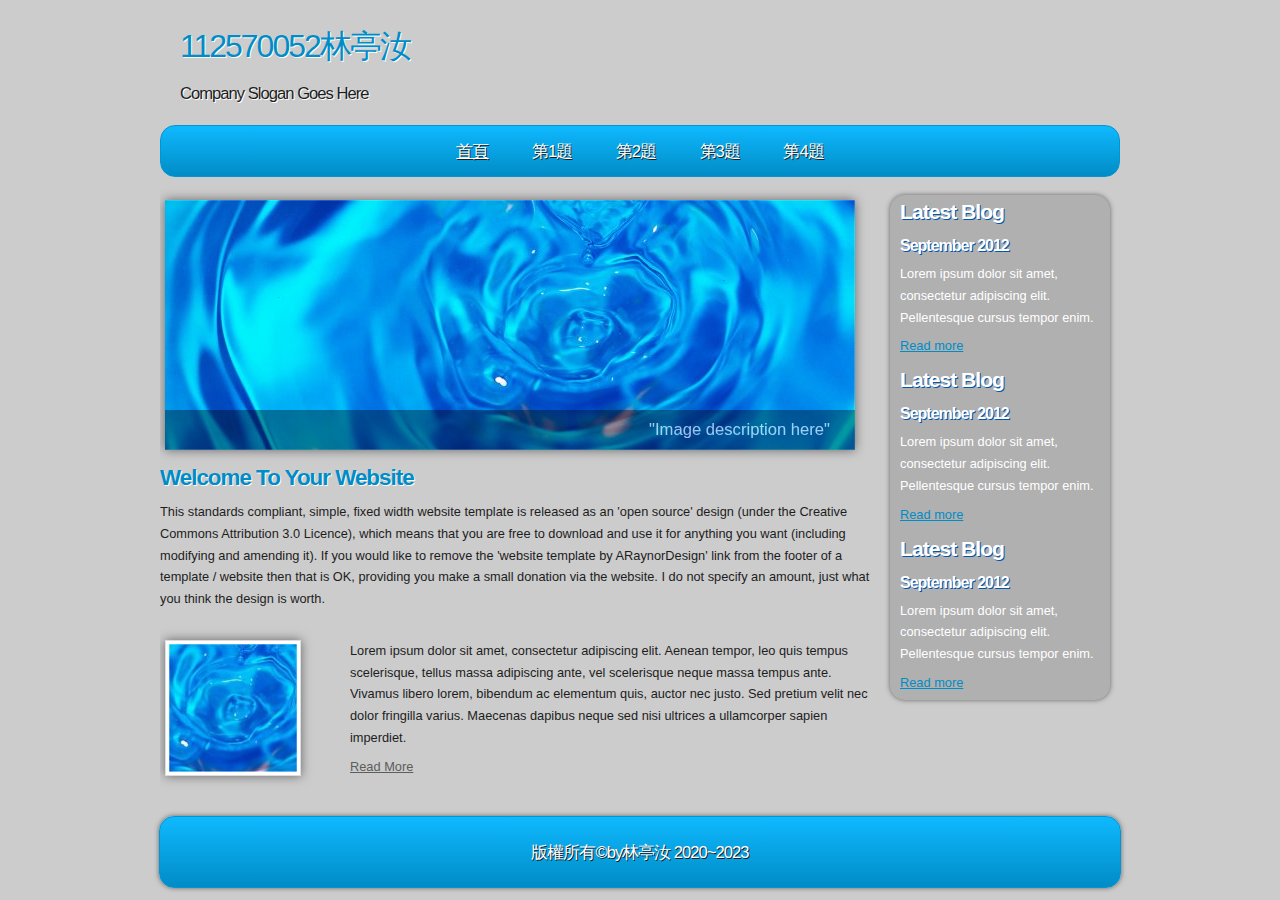
<file: index.html>
<!DOCTYPE html PUBLIC "-//W3C//DTD XHTML 1.1//EN" "http://www.w3.org/TR/xhtml11/DTD/xhtml11.dtd">
<html xmlns="http://www.w3.org/1999/xhtml" xml:lang="en">

<head>
  <title>112570052林亭汝</title>
  <meta name="description" content="free website template" />
  <meta name="keywords" content="enter your keywords here" />
  <meta http-equiv="content-type" content="text/html; charset=utf-8" />
  <meta http-equiv="X-UA-Compatible" content="IE=9" />
  <link rel="stylesheet" type="text/css" href="css/style.css" />
  <script type="text/javascript" src="js/jquery.min.js"></script>
  <script type="text/javascript" src="js/image_slide.js"></script>
</head>

<body>
  <div id="main">	
	<div id="site_content">
      <div id="site_heading">
	    <h1>112570052林亭汝</h1>	
	    <h2>Company Slogan Goes Here</h2>
	  </div><!--close site_heading-->
	  <div id="header">
	    <div id="menubar">
          <ul id="menu">
            <li class="current"><a href="index.html">首頁</a></li>
            <li><a href="a1.html">第1題</a></li>
            <li><a href="a2.html">第2題</a></li>
            <li><a href="a3.html">第3題</a></li>
            <li><a href="a4.html">第4題</a></li>
          </ul>
        </div><!--close menubar-->
      </div><!--close header-->	  			  
	  <div id="content">
	    
		<div id="banner_image">
          <ul class="slideshow">
            <li class="show"><img width="690" height="250" src="images/slide1.jpg" alt="&quot;Image description here&quot;" /></li>
            <li><img width="690" height="250" src="images/slide2.jpg" alt="&quot;Image description here&quot;" /></li>
          </ul>  
	    </div><!--close banner_image-->	  
		
		<div class="content_item">		
		  <h1>Welcome To Your Website</h1>
          <p>This standards compliant, simple, fixed width website template is released as an 'open source' design (under the Creative Commons Attribution 3.0 Licence), which means that you are free to download and use it for anything you want (including modifying and amending it). If you would like to remove the 'website template by ARaynorDesign' link from the footer of a template / website then that is OK, providing you make a small donation via the website. I do not specify an amount, just what you think the design is worth.</p>
        </div><!--close content_item-->
	    <div class="content_image">
		  <a href="#"><img style=" border: 3px solid #FFF;" alt="image" src="images/city.jpg" /></a>
		</div><!--close content_image-->
		<div class="content_text">
		  <p>Lorem ipsum dolor sit amet, consectetur adipiscing elit. Aenean tempor, leo quis tempus scelerisque, tellus massa adipiscing ante, vel scelerisque neque massa tempus ante. Vivamus libero lorem, bibendum ac elementum quis, auctor nec justo. Sed pretium velit nec dolor fringilla varius. Maecenas dapibus neque sed nisi ultrices a ullamcorper sapien imperdiet.</p>
		  <a href="#">Read More</a>
		</div><!--close content_text-->  
		<br style="clear:both"/> 				
	  </div><!--close content-->	    

      <div class="sidebar_container">  		  
		<div class="sidebar">
          <div class="sidebar_item">
            <h2>Latest Blog</h2>
			<h4>September 2012</h4>
            <p>Lorem ipsum dolor sit amet, consectetur adipiscing elit. Pellentesque cursus tempor enim.</p>
		      <a href="#">Read more</a>
           </div><!--close sidebar_item--> 
         </div><!--close sidebar-->     		
	    <div class="sidebar">
          <div class="sidebar_item">
            <h2>Latest Blog</h2>
		  	<h4>September 2012</h4>
            <p>Lorem ipsum dolor sit amet, consectetur adipiscing elit. Pellentesque cursus tempor enim.</p>
		      <a href="#">Read more</a>
          </div><!--close sidebar_item--> 
        </div><!--close sidebar-->  
		<div class="sidebar">
          <div class="sidebar_item">
            <h2>Latest Blog</h2>
			<h4>September 2012</h4>
            <p>Lorem ipsum dolor sit amet, consectetur adipiscing elit. Pellentesque cursus tempor enim.</p>
		      <a href="#">Read more</a>
          </div><!--close sidebar_item--> 
        </div><!--close sidebar-->  
      </div><!--close sidebar_container-->  	  
    </div><!--close site_content-->	
    <div id="footer">  
      版權所有&copy;by林亭汝    2020~2023
    </div><!--close footer-->	
  </div><!--close main-->	
</body>
</html>
</file>
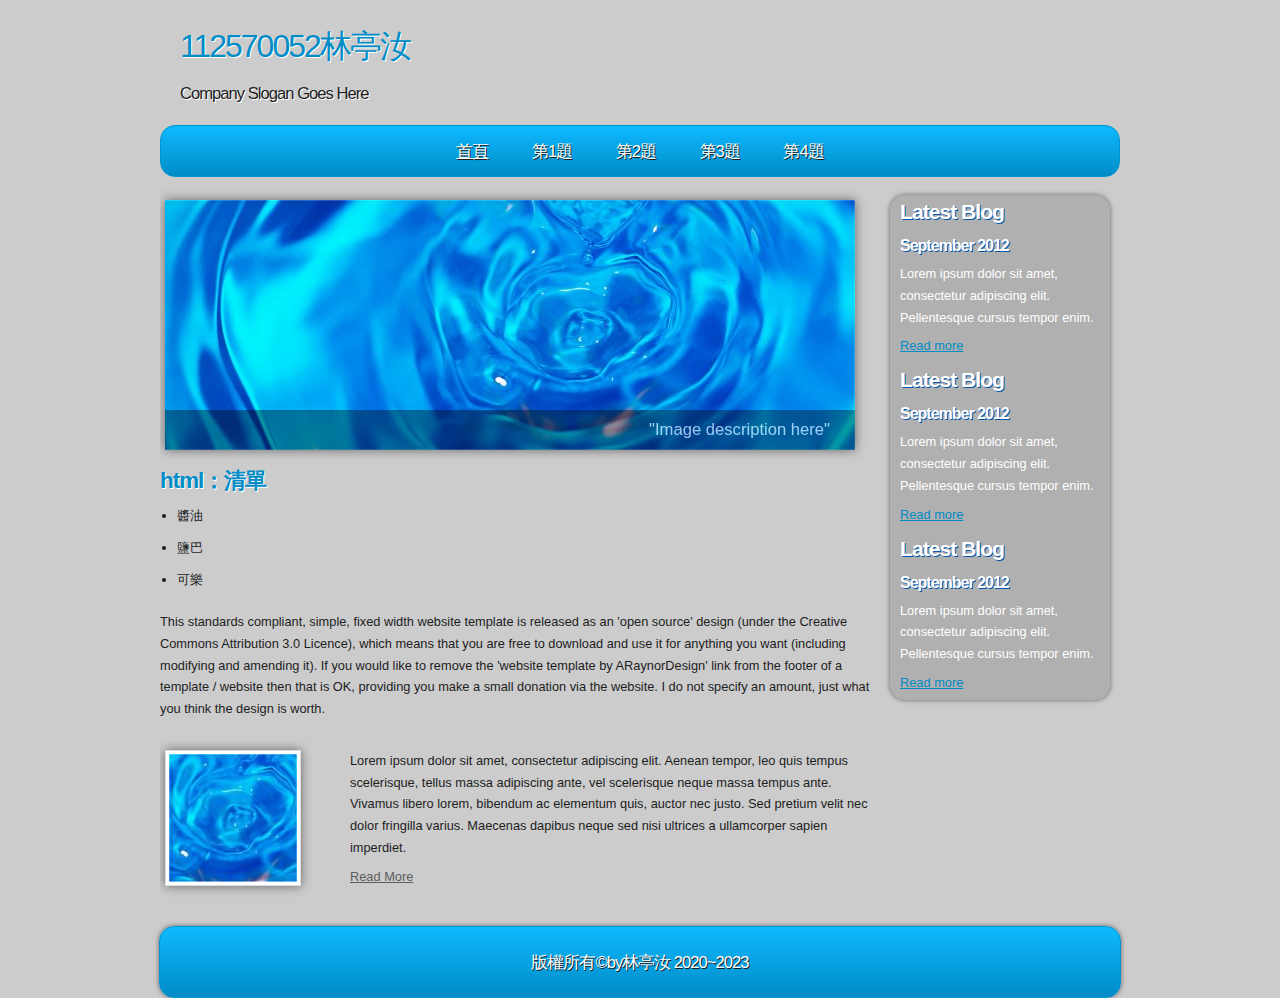
<file: a1.html>
<!DOCTYPE html PUBLIC "-//W3C//DTD XHTML 1.1//EN" "http://www.w3.org/TR/xhtml11/DTD/xhtml11.dtd">
<html xmlns="http://www.w3.org/1999/xhtml" xml:lang="en">

<head>
  <title>112570052林亭汝</title>
  <meta name="description" content="free website template" />
  <meta name="keywords" content="enter your keywords here" />
  <meta http-equiv="content-type" content="text/html; charset=utf-8" />
  <meta http-equiv="X-UA-Compatible" content="IE=9" />
  <link rel="stylesheet" type="text/css" href="css/style.css" />
  <script type="text/javascript" src="js/jquery.min.js"></script>
  <script type="text/javascript" src="js/image_slide.js"></script>
</head>

<body>
  <div id="main">	
	<div id="site_content">
      <div id="site_heading">
	    <h1>112570052林亭汝</h1>	
	    <h2>Company Slogan Goes Here</h2>
	  </div><!--close site_heading-->
	  <div id="header">
	    <div id="menubar">
          <ul id="menu">
            <li class="current"><a href="index.html">首頁</a></li>
            <li><a href="a1.html">第1題</a></li>
            <li><a href="a2.html">第2題</a></li>
            <li><a href="a3.html">第3題</a></li>
            <li><a href="a4.html">第4題</a></li>
          </ul>
        </div><!--close menubar-->
      </div><!--close header-->	  			  
	  <div id="content">
	    
		<div id="banner_image">
          <ul class="slideshow">
            <li class="show"><img width="690" height="250" src="images/slide1.jpg" alt="&quot;Image description here&quot;" /></li>
            <li><img width="690" height="250" src="images/slide2.jpg" alt="&quot;Image description here&quot;" /></li>
          </ul>  
	    </div><!--close banner_image-->	  
		
		<div class="content_item">		
		  <h1>html：清單</h1>
      <ul>
        <li>醬油</li>
        <li>鹽巴</li>
        <li>可樂</li>
      </ul>


          <p>This standards compliant, simple, fixed width website template is released as an 'open source' design (under the Creative Commons Attribution 3.0 Licence), which means that you are free to download and use it for anything you want (including modifying and amending it). If you would like to remove the 'website template by ARaynorDesign' link from the footer of a template / website then that is OK, providing you make a small donation via the website. I do not specify an amount, just what you think the design is worth.</p>
        </div><!--close content_item-->
	    <div class="content_image">
		  <a href="#"><img style=" border: 3px solid #FFF;" alt="image" src="images/city.jpg" /></a>
		</div><!--close content_image-->
		<div class="content_text">
		  <p>Lorem ipsum dolor sit amet, consectetur adipiscing elit. Aenean tempor, leo quis tempus scelerisque, tellus massa adipiscing ante, vel scelerisque neque massa tempus ante. Vivamus libero lorem, bibendum ac elementum quis, auctor nec justo. Sed pretium velit nec dolor fringilla varius. Maecenas dapibus neque sed nisi ultrices a ullamcorper sapien imperdiet.</p>
		  <a href="#">Read More</a>
		</div><!--close content_text-->  
		<br style="clear:both"/> 				
	  </div><!--close content-->	    

      <div class="sidebar_container">  		  
		<div class="sidebar">
          <div class="sidebar_item">
            <h2>Latest Blog</h2>
			<h4>September 2012</h4>
            <p>Lorem ipsum dolor sit amet, consectetur adipiscing elit. Pellentesque cursus tempor enim.</p>
		      <a href="#">Read more</a>
           </div><!--close sidebar_item--> 
         </div><!--close sidebar-->     		
	    <div class="sidebar">
          <div class="sidebar_item">
            <h2>Latest Blog</h2>
		  	<h4>September 2012</h4>
            <p>Lorem ipsum dolor sit amet, consectetur adipiscing elit. Pellentesque cursus tempor enim.</p>
		      <a href="#">Read more</a>
          </div><!--close sidebar_item--> 
        </div><!--close sidebar-->  
		<div class="sidebar">
          <div class="sidebar_item">
            <h2>Latest Blog</h2>
			<h4>September 2012</h4>
            <p>Lorem ipsum dolor sit amet, consectetur adipiscing elit. Pellentesque cursus tempor enim.</p>
		      <a href="#">Read more</a>
          </div><!--close sidebar_item--> 
        </div><!--close sidebar-->  
      </div><!--close sidebar_container-->  	  
    </div><!--close site_content-->	
    <div id="footer">  
      版權所有&copy;by林亭汝    2020~2023
    </div><!--close footer-->	
  </div><!--close main-->	
</body>
</html>
</file>
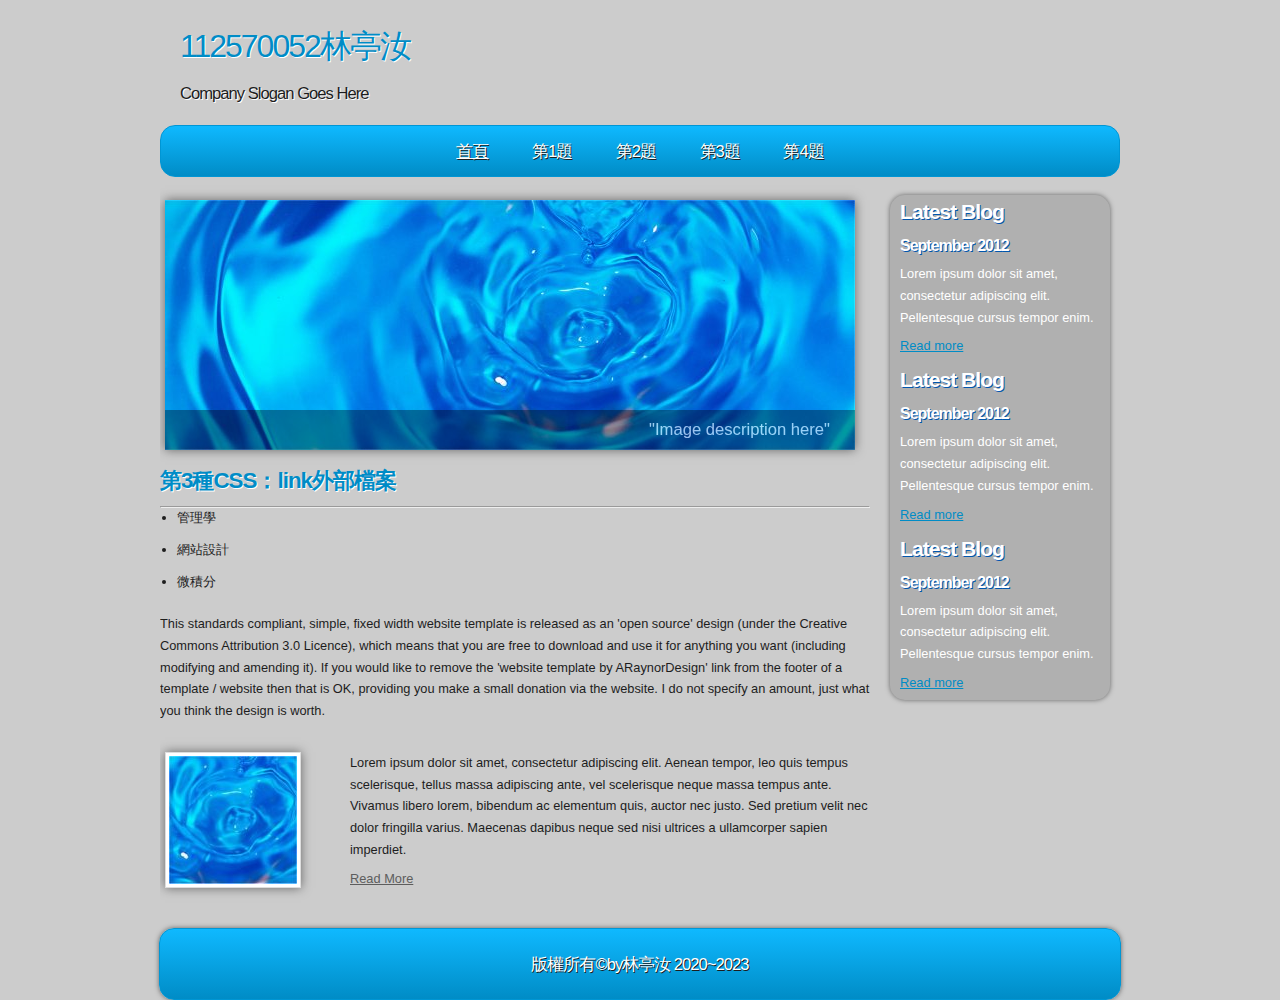
<file: a2.html>
<!DOCTYPE html PUBLIC "-//W3C//DTD XHTML 1.1//EN" "http://www.w3.org/TR/xhtml11/DTD/xhtml11.dtd">
<html xmlns="http://www.w3.org/1999/xhtml" xml:lang="en">

<head>
  <title>112570052林亭汝</title>
  <meta name="description" content="free website template" />
  <meta name="keywords" content="enter your keywords here" />
  <meta http-equiv="content-type" content="text/html; charset=utf-8" />
  <meta http-equiv="X-UA-Compatible" content="IE=9" />
  <link rel="stylesheet" type="text/css" href="css/style.css" />
  <script type="text/javascript" src="js/jquery.min.js"></script>
  <script type="text/javascript" src="js/image_slide.js"></script>
  <link rel="stylesheet" href="https://acupun.site/lecture/html5_CSS_javascript/3-css1.css">



</head>

<body>
  <div id="main">	
	<div id="site_content">
      <div id="site_heading">
	    <h1>112570052林亭汝</h1>	
	    <h2>Company Slogan Goes Here</h2>
	  </div><!--close site_heading-->
	  <div id="header">
	    <div id="menubar">
          <ul id="menu">
            <li class="current"><a href="index.html">首頁</a></li>
            <li><a href="a1.html">第1題</a></li>
            <li><a href="a2.html">第2題</a></li>
            <li><a href="a3.html">第3題</a></li>
            <li><a href="a4.html">第4題</a></li>
          </ul>
        </div><!--close menubar-->
      </div><!--close header-->	  			  
	  <div id="content">
	    
		<div id="banner_image">
          <ul class="slideshow">
            <li class="show"><img width="690" height="250" src="images/slide1.jpg" alt="&quot;Image description here&quot;" /></li>
            <li><img width="690" height="250" src="images/slide2.jpg" alt="&quot;Image description here&quot;" /></li>
          </ul>  
	    </div><!--close banner_image-->	  
		
		<div class="content_item">		
		  <h1>第3種CSS：link外部檔案</h1>
      <hr>
      <ul class="red">
        <li>管理學</li>
        <li class="center">網站設計</li>
        <li>微積分</li>
      </ul>
          <p>This standards compliant, simple, fixed width website template is released as an 'open source' design (under the Creative Commons Attribution 3.0 Licence), which means that you are free to download and use it for anything you want (including modifying and amending it). If you would like to remove the 'website template by ARaynorDesign' link from the footer of a template / website then that is OK, providing you make a small donation via the website. I do not specify an amount, just what you think the design is worth.</p>
        </div><!--close content_item-->
	    <div class="content_image">
		  <a href="#"><img style=" border: 3px solid #FFF;" alt="image" src="images/city.jpg" /></a>
		</div><!--close content_image-->
		<div class="content_text">
		  <p>Lorem ipsum dolor sit amet, consectetur adipiscing elit. Aenean tempor, leo quis tempus scelerisque, tellus massa adipiscing ante, vel scelerisque neque massa tempus ante. Vivamus libero lorem, bibendum ac elementum quis, auctor nec justo. Sed pretium velit nec dolor fringilla varius. Maecenas dapibus neque sed nisi ultrices a ullamcorper sapien imperdiet.</p>
		  <a href="#">Read More</a>
		</div><!--close content_text-->  
		<br style="clear:both"/> 				
	  </div><!--close content-->	    

      <div class="sidebar_container">  		  
		<div class="sidebar">
          <div class="sidebar_item">
            <h2>Latest Blog</h2>
			<h4>September 2012</h4>
            <p>Lorem ipsum dolor sit amet, consectetur adipiscing elit. Pellentesque cursus tempor enim.</p>
		      <a href="#">Read more</a>
           </div><!--close sidebar_item--> 
         </div><!--close sidebar-->     		
	    <div class="sidebar">
          <div class="sidebar_item">
            <h2>Latest Blog</h2>
		  	<h4>September 2012</h4>
            <p>Lorem ipsum dolor sit amet, consectetur adipiscing elit. Pellentesque cursus tempor enim.</p>
		      <a href="#">Read more</a>
          </div><!--close sidebar_item--> 
        </div><!--close sidebar-->  
		<div class="sidebar">
          <div class="sidebar_item">
            <h2>Latest Blog</h2>
			<h4>September 2012</h4>
            <p>Lorem ipsum dolor sit amet, consectetur adipiscing elit. Pellentesque cursus tempor enim.</p>
		      <a href="#">Read more</a>
          </div><!--close sidebar_item--> 
        </div><!--close sidebar-->  
      </div><!--close sidebar_container-->  	  
    </div><!--close site_content-->	
    <div id="footer">  
      版權所有&copy;by林亭汝    2020~2023
    </div><!--close footer-->	
  </div><!--close main-->	
</body>
</html>
</file>
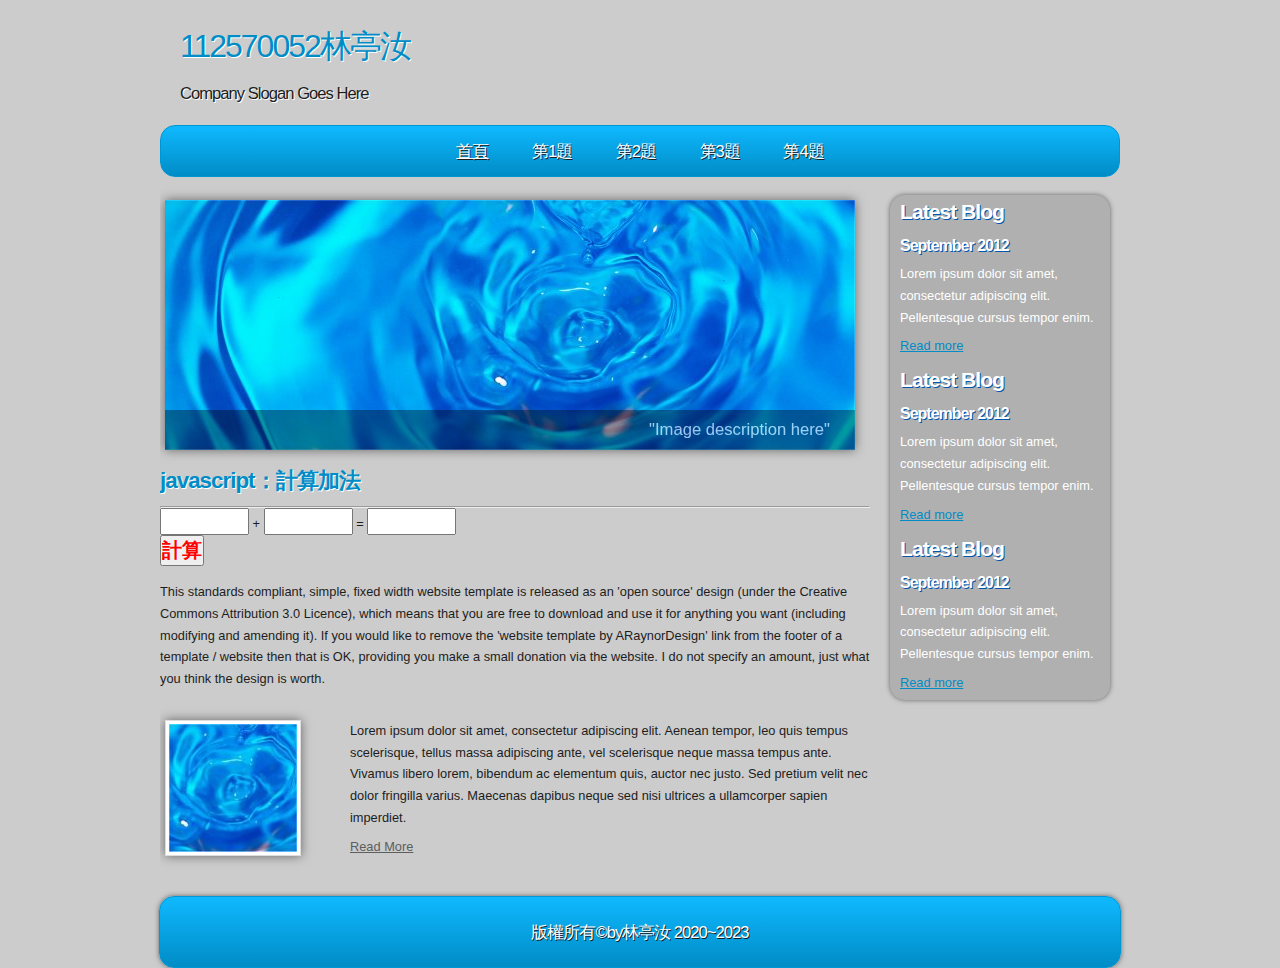
<file: a3.html>
<!DOCTYPE html PUBLIC "-//W3C//DTD XHTML 1.1//EN" "http://www.w3.org/TR/xhtml11/DTD/xhtml11.dtd">
<html xmlns="http://www.w3.org/1999/xhtml" xml:lang="en">

<head>
  <title>112570052林亭汝</title>
  <meta name="description" content="free website template" />
  <meta name="keywords" content="enter your keywords here" />
  <meta http-equiv="content-type" content="text/html; charset=utf-8" />
  <meta http-equiv="X-UA-Compatible" content="IE=9" />
  <link rel="stylesheet" type="text/css" href="css/style.css" />
  <script type="text/javascript" src="js/jquery.min.js"></script>
  <script type="text/javascript" src="js/image_slide.js"></script>
  <link href="css/mystyle.css" rel="stylesheet">
<script>
  function show() 
  {
    t3.value = parseInt(t1.value) + parseInt(t2.value)
  }
</script>
</head>

<body>
  <div id="main">	
	<div id="site_content">
      <div id="site_heading">
	    <h1>112570052林亭汝</h1>	
	    <h2>Company Slogan Goes Here</h2>
	  </div><!--close site_heading-->
	  <div id="header">
	    <div id="menubar">
          <ul id="menu">
            <li class="current"><a href="index.html">首頁</a></li>
            <li><a href="a1.html">第1題</a></li>
            <li><a href="a2.html">第2題</a></li>
            <li><a href="a3.html">第3題</a></li>
            <li><a href="a4.html">第4題</a></li>
          </ul>
        </div><!--close menubar-->
      </div><!--close header-->	  			  
	  <div id="content">
	    
		<div id="banner_image">
          <ul class="slideshow">
            <li class="show"><img width="690" height="250" src="images/slide1.jpg" alt="&quot;Image description here&quot;" /></li>
            <li><img width="690" height="250" src="images/slide2.jpg" alt="&quot;Image description here&quot;" /></li>
          </ul>  
	    </div><!--close banner_image-->	  
		
		<div class="content_item">		
		  <h1>javascript：計算加法</h1>
      <hr>
      <input id="t1" class="red1" size="5" type="text">
      +
      <input id="t2" class="red1" size="5" type="text">
      =
      <input id="t3" class="red1" size="5" type="text">
      <br>
      <input onclick="show()" class="red1" type="button" value="計算">
    </div>
    <br>    
      <p>This standards compliant, simple, fixed width website template is released as an 'open source' design (under the Creative Commons Attribution 3.0 Licence), which means that you are free to download and use it for anything you want (including modifying and amending it). If you would like to remove the 'website template by ARaynorDesign' link from the footer of a template / website then that is OK, providing you make a small donation via the website. I do not specify an amount, just what you think the design is worth.</p>
	    <div class="content_image">
		  <a href="#"><img style=" border: 3px solid #FFF;" alt="image" src="images/city.jpg" /></a>
		</div><!--close content_image-->
		<div class="content_text">
		  <p>Lorem ipsum dolor sit amet, consectetur adipiscing elit. Aenean tempor, leo quis tempus scelerisque, tellus massa adipiscing ante, vel scelerisque neque massa tempus ante. Vivamus libero lorem, bibendum ac elementum quis, auctor nec justo. Sed pretium velit nec dolor fringilla varius. Maecenas dapibus neque sed nisi ultrices a ullamcorper sapien imperdiet.</p>
		  <a href="#">Read More</a>
		</div><!--close content_text-->  
		<br style="clear:both"/> 				
	  </div><!--close content-->	    

      <div class="sidebar_container">  		  
		<div class="sidebar">
          <div class="sidebar_item">
            <h2>Latest Blog</h2>
			<h4>September 2012</h4>
            <p>Lorem ipsum dolor sit amet, consectetur adipiscing elit. Pellentesque cursus tempor enim.</p>
		      <a href="#">Read more</a>
           </div><!--close sidebar_item--> 
         </div><!--close sidebar-->     		
	    <div class="sidebar">
          <div class="sidebar_item">
            <h2>Latest Blog</h2>
		  	<h4>September 2012</h4>
            <p>Lorem ipsum dolor sit amet, consectetur adipiscing elit. Pellentesque cursus tempor enim.</p>
		      <a href="#">Read more</a>
          </div><!--close sidebar_item--> 
        </div><!--close sidebar-->  
		<div class="sidebar">
          <div class="sidebar_item">
            <h2>Latest Blog</h2>
			<h4>September 2012</h4>
            <p>Lorem ipsum dolor sit amet, consectetur adipiscing elit. Pellentesque cursus tempor enim.</p>
		      <a href="#">Read more</a>
          </div><!--close sidebar_item--> 
        </div><!--close sidebar-->  
      </div><!--close sidebar_container-->  	  
    </div><!--close site_content-->	
    <div id="footer">  
      版權所有&copy;by林亭汝    2020~2023
    </div><!--close footer-->	
  </div><!--close main-->	
</body>
</html>
</file>
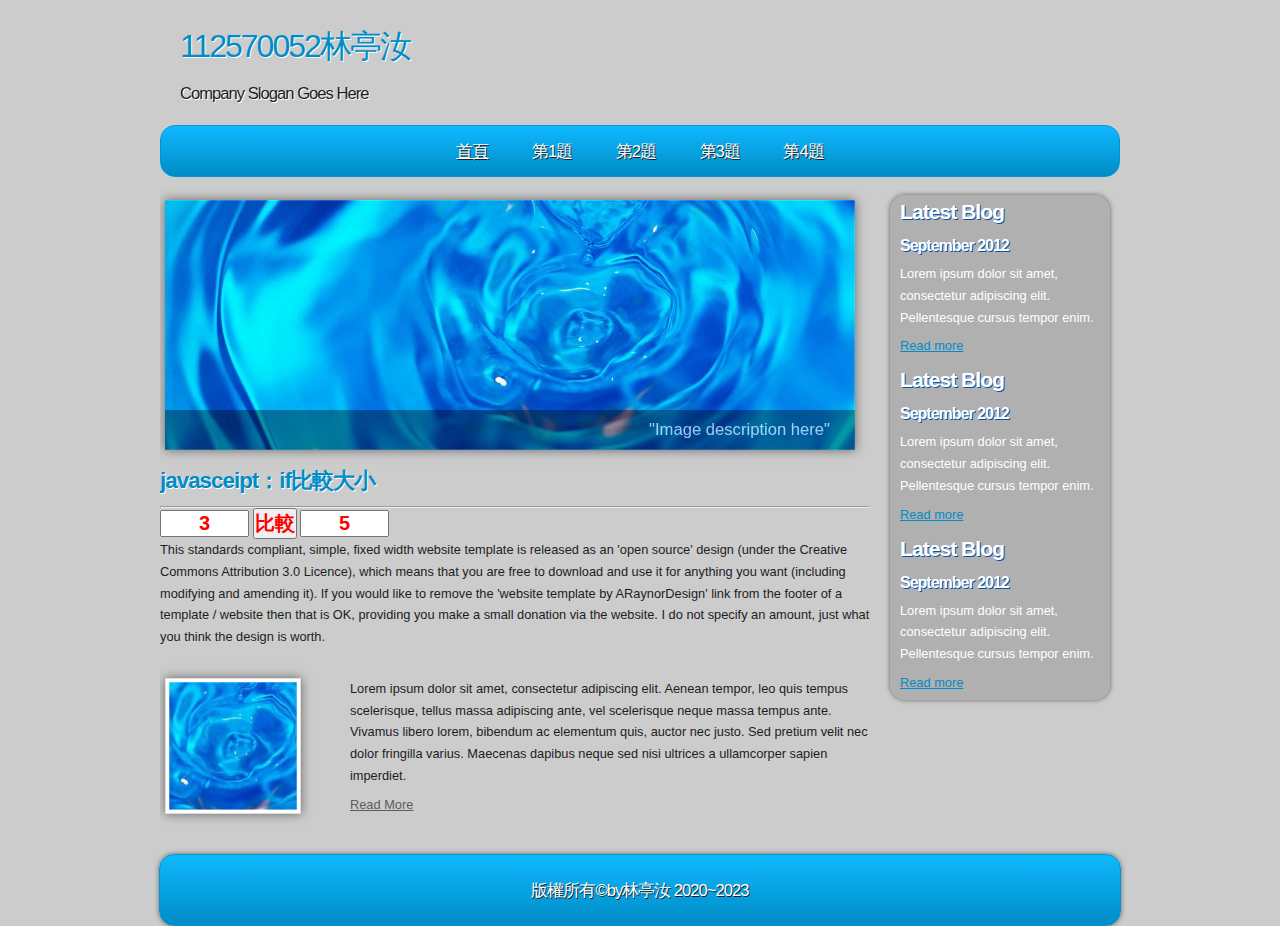
<file: a4.html>
<!DOCTYPE html PUBLIC "-//W3C//DTD XHTML 1.1//EN" "http://www.w3.org/TR/xhtml11/DTD/xhtml11.dtd">
<html xmlns="http://www.w3.org/1999/xhtml" xml:lang="en">

<head>
  <title>112570052林亭汝</title>
  <meta name="description" content="free website template" />
  <meta name="keywords" content="enter your keywords here" />
  <meta http-equiv="content-type" content="text/html; charset=utf-8" />
  <meta http-equiv="X-UA-Compatible" content="IE=9" />
  <link rel="stylesheet" type="text/css" href="css/style.css" />
  <script type="text/javascript" src="js/jquery.min.js"></script>
  <script type="text/javascript" src="js/image_slide.js"></script>
  <link rel="stylesheet" href="css/mystyle.css">

  <script>
    function show()
    {
      a1 = parseInt(t1.value)
      a2 = parseInt(t2.value)

      if(a1>a2)
      {
        b1.value = "大於"
      }
      else if(a1==a2)
            {
                b1.value = "等於"
            }
            else
            {
                b1.value = "小於"
            }
    }
  </script>
</head>

<body>
  <div id="main">	
	<div id="site_content">
      <div id="site_heading">
	    <h1>112570052林亭汝</h1>	
	    <h2>Company Slogan Goes Here</h2>
	  </div><!--close site_heading-->
	  <div id="header">
	    <div id="menubar">
          <ul id="menu">
            <li class="current"><a href="index.html">首頁</a></li>
            <li><a href="a1.html">第1題</a></li>
            <li><a href="a2.html">第2題</a></li>
            <li><a href="a3.html">第3題</a></li>
            <li><a href="a4.html">第4題</a></li>
          </ul>
        </div><!--close menubar-->
      </div><!--close header-->	  			  
	  <div id="content">
	    
		<div id="banner_image">
          <ul class="slideshow">
            <li class="show"><img width="690" height="250" src="images/slide1.jpg" alt="&quot;Image description here&quot;" /></li>
            <li><img width="690" height="250" src="images/slide2.jpg" alt="&quot;Image description here&quot;" /></li>
          </ul>  
	    </div><!--close banner_image-->	  
		
		<div class="content_item">		
		  <h1>javasceipt：if比較大小</h1>
      <hr>
          <input id="t1" class="red1" type="text" size="5" value="3">
          <input id="b1" onclick="show()" class="red1" type="button" size="5" value="比較">
          <input id="t2" class="red1" type="text" size="5" value="5">





          <p>This standards compliant, simple, fixed width website template is released as an 'open source' design (under the Creative Commons Attribution 3.0 Licence), which means that you are free to download and use it for anything you want (including modifying and amending it). If you would like to remove the 'website template by ARaynorDesign' link from the footer of a template / website then that is OK, providing you make a small donation via the website. I do not specify an amount, just what you think the design is worth.</p>
        </div><!--close content_item-->
	    <div class="content_image">
		  <a href="#"><img style=" border: 3px solid #FFF;" alt="image" src="images/city.jpg" /></a>
		</div><!--close content_image-->
		<div class="content_text">
		  <p>Lorem ipsum dolor sit amet, consectetur adipiscing elit. Aenean tempor, leo quis tempus scelerisque, tellus massa adipiscing ante, vel scelerisque neque massa tempus ante. Vivamus libero lorem, bibendum ac elementum quis, auctor nec justo. Sed pretium velit nec dolor fringilla varius. Maecenas dapibus neque sed nisi ultrices a ullamcorper sapien imperdiet.</p>
		  <a href="#">Read More</a>
		</div><!--close content_text-->  
		<br style="clear:both"/> 				
	  </div><!--close content-->	    

      <div class="sidebar_container">  		  
		<div class="sidebar">
          <div class="sidebar_item">
            <h2>Latest Blog</h2>
			<h4>September 2012</h4>
            <p>Lorem ipsum dolor sit amet, consectetur adipiscing elit. Pellentesque cursus tempor enim.</p>
		      <a href="#">Read more</a>
           </div><!--close sidebar_item--> 
         </div><!--close sidebar-->     		
	    <div class="sidebar">
          <div class="sidebar_item">
            <h2>Latest Blog</h2>
		  	<h4>September 2012</h4>
            <p>Lorem ipsum dolor sit amet, consectetur adipiscing elit. Pellentesque cursus tempor enim.</p>
		      <a href="#">Read more</a>
          </div><!--close sidebar_item--> 
        </div><!--close sidebar-->  
		<div class="sidebar">
          <div class="sidebar_item">
            <h2>Latest Blog</h2>
			<h4>September 2012</h4>
            <p>Lorem ipsum dolor sit amet, consectetur adipiscing elit. Pellentesque cursus tempor enim.</p>
		      <a href="#">Read more</a>
          </div><!--close sidebar_item--> 
        </div><!--close sidebar-->  
      </div><!--close sidebar_container-->  	  
    </div><!--close site_content-->	
    <div id="footer">  
      版權所有&copy;by林亭汝    2020~2023
    </div><!--close footer-->	
  </div><!--close main-->	
</body>
</html>
</file>
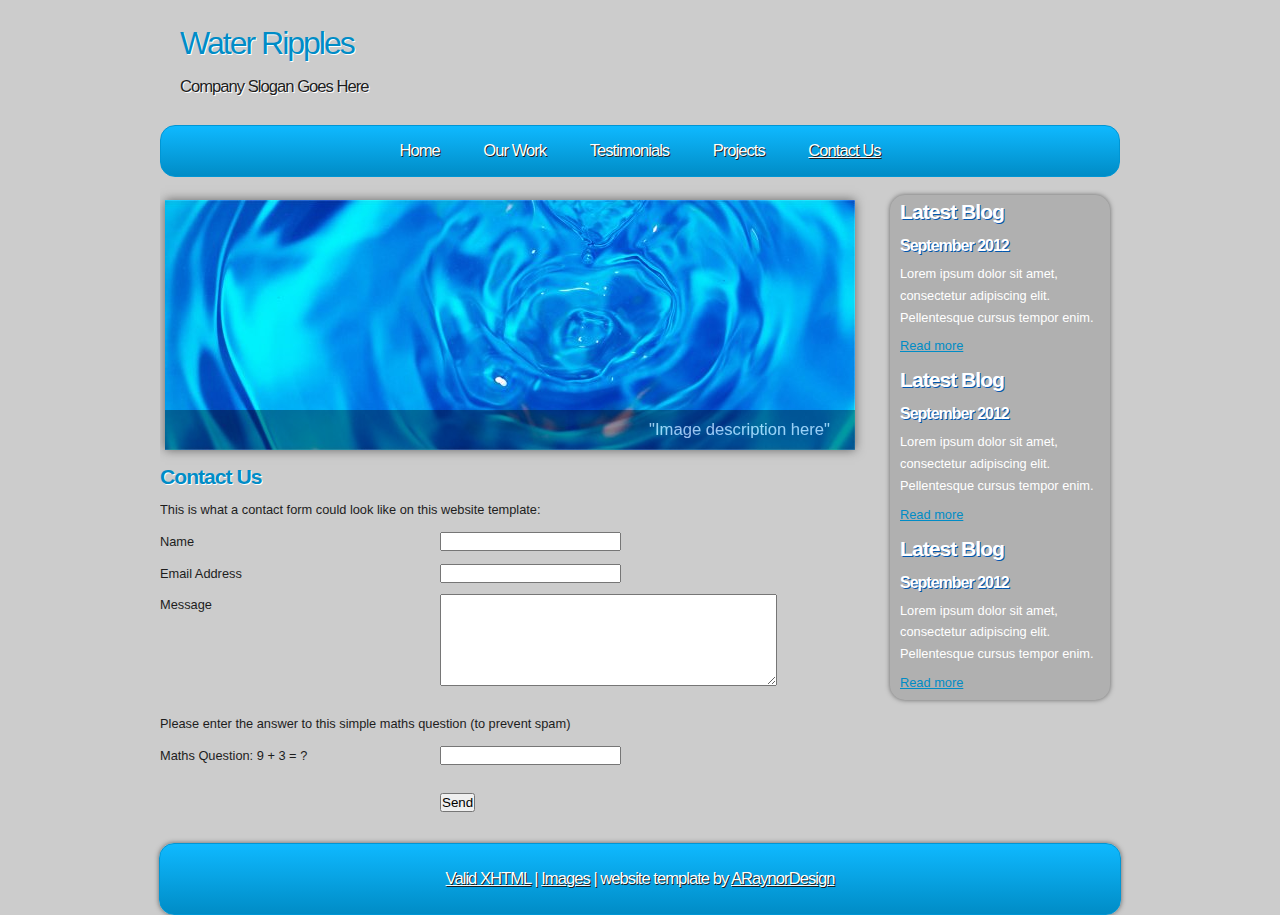
<file: contact.html>
<!DOCTYPE html PUBLIC "-//W3C//DTD XHTML 1.1//EN" "http://www.w3.org/TR/xhtml11/DTD/xhtml11.dtd">
<html xmlns="http://www.w3.org/1999/xhtml" xml:lang="en">

<head>
  <title>ARaynorDesign Template</title>
  <meta name="description" content="free website template" />
  <meta name="keywords" content="enter your keywords here" />
  <meta http-equiv="content-type" content="text/html; charset=utf-8" />
  <meta http-equiv="X-UA-Compatible" content="IE=9" />
  <link rel="stylesheet" type="text/css" href="css/style.css" />
  <script type="text/javascript" src="js/jquery.min.js"></script>
  <script type="text/javascript" src="js/image_slide.js"></script>
</head>

<body>
  <div id="main">	
	<div id="site_content">
      <div id="site_heading">
	    <h1>Water Ripples</h1>	
	    <h2>Company Slogan Goes Here</h2>
	  </div><!--close site_heading-->
	  <div id="header">
	    <div id="menubar">
          <ul id="menu">
            <li><a href="index.html">Home</a></li>
            <li><a href="ourwork.html">Our Work</a></li>
            <li><a href="testimonials.html">Testimonials</a></li>
            <li><a href="projects.html">Projects</a></li>
            <li class="current"><a href="contact.html">Contact Us</a></li>
          </ul>
        </div><!--close menubar-->
      </div><!--close header-->	  			  
	  <div id="content">
	    
		<div id="banner_image">
          <ul class="slideshow">
            <li class="show"><img width="690" height="250" src="images/slide1.jpg" alt="&quot;Image description here&quot;" /></li>
            <li><img width="690" height="250" src="images/slide2.jpg" alt="&quot;Image description here&quot;" /></li>
          </ul>  
	    </div><!--close banner_image-->	  
		<div class="content_item">
          <h2>Contact Us</h2>
          <p>This is what a contact form could look like on this website template:</p>
          <div style="width:170px; float:left;"><p>Name</p></div>
	      <div style="width:430px; float:right;"><p><input class="contact" type="text" name="your_name" value="" /></p></div>
          <div style="width:170px; float:left;"><p>Email Address</p></div>
		  <div style="width:430px; float:right;"><p><input class="contact" type="text" name="your_email" value="" /></p></div>
          <div style="width:170px; float:left;"><p>Message</p></div>
	      <div style="width:430px; float:right;"><p><textarea class="contact textarea" rows="6" cols="40" name="your_message"></textarea></p></div>
          <br style="clear:both;" />
          <p style="padding: 10px 0 10px 0;">Please enter the answer to this simple maths question (to prevent spam)</p>
          <div style="width:170px; float:left;"><p>Maths Question: 9 + 3 = ?</p></div>
	      <div style="width:430px; float:right;"><p><input type="text" name="user_answer" class="contact" /><input type="hidden" name="answer" value="4d76fe9775" /></p></div>
          <div style="width:430px; float:right;"><p style="padding-top: 15px"><input class="submit" type="submit" name="contact_submitted" value="Send" /></p></div>
        </div><!--close content_item-->
	  </div><!--close content-->

      <div class="sidebar_container">  		  
		<div class="sidebar">
          <div class="sidebar_item">
            <h2>Latest Blog</h2>
			<h4>September 2012</h4>
            <p>Lorem ipsum dolor sit amet, consectetur adipiscing elit. Pellentesque cursus tempor enim.</p>
		      <a href="#">Read more</a>
           </div><!--close sidebar_item--> 
         </div><!--close sidebar-->     		
	    <div class="sidebar">
          <div class="sidebar_item">
            <h2>Latest Blog</h2>
		  	<h4>September 2012</h4>
            <p>Lorem ipsum dolor sit amet, consectetur adipiscing elit. Pellentesque cursus tempor enim.</p>
		      <a href="#">Read more</a>
          </div><!--close sidebar_item--> 
        </div><!--close sidebar-->  
		<div class="sidebar">
          <div class="sidebar_item">
            <h2>Latest Blog</h2>
			<h4>September 2012</h4>
            <p>Lorem ipsum dolor sit amet, consectetur adipiscing elit. Pellentesque cursus tempor enim.</p>
		      <a href="#">Read more</a>
          </div><!--close sidebar_item--> 
        </div><!--close sidebar-->  
      </div><!--close sidebar_container-->	  
    </div><!--close site_content-->	
    <div id="footer">  
      <a href="http://validator.w3.org/check?uri=referer">Valid XHTML</a> | <a href="http://fotogrph.com/">Images</a> | website template by <a href="http://www.araynordesign.co.uk">ARaynorDesign</a>
    </div><!--close footer-->	
  </div><!--close main-->	
</body>
</html>
</file>
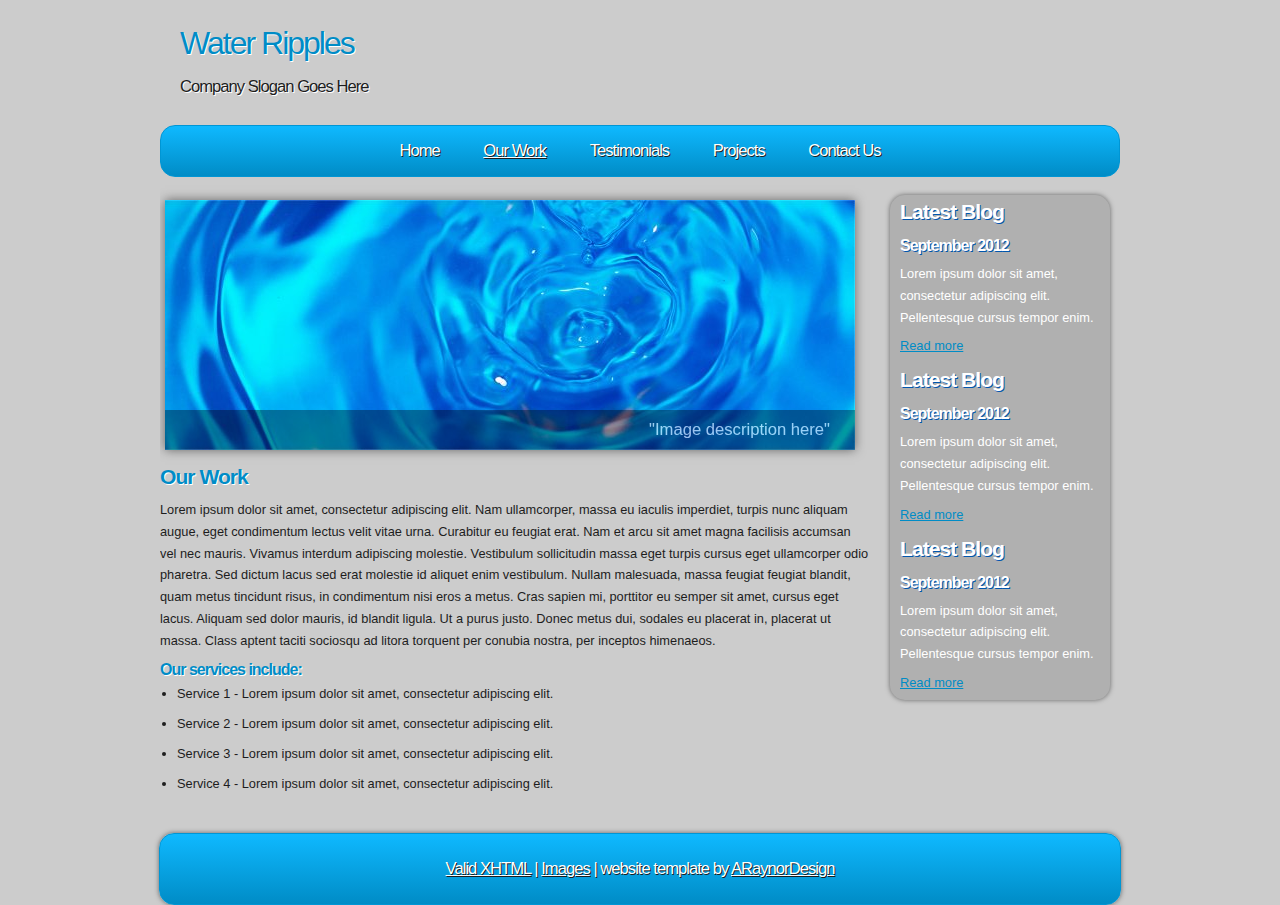
<file: ourwork.html>
<!DOCTYPE html PUBLIC "-//W3C//DTD XHTML 1.1//EN" "http://www.w3.org/TR/xhtml11/DTD/xhtml11.dtd">
<html xmlns="http://www.w3.org/1999/xhtml" xml:lang="en">

<head>
  <title>ARaynorDesign Template</title>
  <meta name="description" content="free website template" />
  <meta name="keywords" content="enter your keywords here" />
  <meta http-equiv="content-type" content="text/html; charset=utf-8" />
  <meta http-equiv="X-UA-Compatible" content="IE=9" />
  <link rel="stylesheet" type="text/css" href="css/style.css" />
  <script type="text/javascript" src="js/jquery.min.js"></script>
  <script type="text/javascript" src="js/image_slide.js"></script>
</head>

<body>
  <div id="main">	
	<div id="site_content">
      <div id="site_heading">
	    <h1>Water Ripples</h1>	
	    <h2>Company Slogan Goes Here</h2>
	  </div><!--close site_heading-->
	  <div id="header">
	    <div id="menubar">
          <ul id="menu">
            <li><a href="index.html">Home</a></li>
            <li class="current"><a href="ourwork.html">Our Work</a></li>
            <li><a href="testimonials.html">Testimonials</a></li>
            <li><a href="projects.html">Projects</a></li>
            <li><a href="contact.html">Contact Us</a></li>
          </ul>
        </div><!--close menubar-->
      </div><!--close header-->	  			  
	  <div id="content">
	    
		<div id="banner_image">
          <ul class="slideshow">
            <li class="show"><img width="690" height="250" src="images/slide1.jpg" alt="&quot;Image description here&quot;" /></li>
            <li><img width="690" height="250" src="images/slide2.jpg" alt="&quot;Image description here&quot;" /></li>
          </ul>  
	    </div><!--close banner_image-->			  
	    
		<div class="content_item">
          <h2>Our Work</h2>
	      <p>Lorem ipsum dolor sit amet, consectetur adipiscing elit. Nam ullamcorper, massa eu iaculis imperdiet, turpis nunc aliquam augue, eget condimentum lectus velit vitae urna. Curabitur eu feugiat erat. Nam et arcu sit amet magna facilisis accumsan vel nec mauris. Vivamus interdum adipiscing molestie. Vestibulum sollicitudin massa eget turpis cursus eget ullamcorper odio pharetra. Sed dictum lacus sed erat molestie id aliquet enim vestibulum. Nullam malesuada, massa feugiat feugiat blandit, quam metus tincidunt risus, in condimentum nisi eros a metus. Cras sapien mi, porttitor eu semper sit amet, cursus eget lacus. Aliquam sed dolor mauris, id blandit ligula. Ut a purus justo. Donec metus dui, sodales eu placerat in, placerat ut massa. Class aptent taciti sociosqu ad litora torquent per conubia nostra, per inceptos himenaeos.</p>
          <h3>Our services include:</h3>
    	    <ul>
   			  <li>Service 1 - Lorem ipsum dolor sit amet, consectetur adipiscing elit.</li>
    	      <li>Service 2 - Lorem ipsum dolor sit amet, consectetur adipiscing elit.</li>
   			  <li>Service 3 - Lorem ipsum dolor sit amet, consectetur adipiscing elit.</li>
   			  <li>Service 4 - Lorem ipsum dolor sit amet, consectetur adipiscing elit.</li>
		    </ul>
        </div><!--close content_item-->
	  </div><!--close content-->	

      <div class="sidebar_container">  		  
		<div class="sidebar">
          <div class="sidebar_item">
            <h2>Latest Blog</h2>
			<h4>September 2012</h4>
            <p>Lorem ipsum dolor sit amet, consectetur adipiscing elit. Pellentesque cursus tempor enim.</p>
		      <a href="#">Read more</a>
           </div><!--close sidebar_item--> 
         </div><!--close sidebar-->     		
	    <div class="sidebar">
          <div class="sidebar_item">
            <h2>Latest Blog</h2>
		  	<h4>September 2012</h4>
            <p>Lorem ipsum dolor sit amet, consectetur adipiscing elit. Pellentesque cursus tempor enim.</p>
		      <a href="#">Read more</a>
          </div><!--close sidebar_item--> 
        </div><!--close sidebar-->  
		<div class="sidebar">
          <div class="sidebar_item">
            <h2>Latest Blog</h2>
			<h4>September 2012</h4>
            <p>Lorem ipsum dolor sit amet, consectetur adipiscing elit. Pellentesque cursus tempor enim.</p>
		      <a href="#">Read more</a>
          </div><!--close sidebar_item--> 
        </div><!--close sidebar-->  
      </div><!--close sidebar_container-->		  
	</div><!--close site_content-->	
	<div id="footer">  
      <a href="http://validator.w3.org/check?uri=referer">Valid XHTML</a> | <a href="http://fotogrph.com/">Images</a> | website template by <a href="http://www.araynordesign.co.uk">ARaynorDesign</a>
    </div><!--close footer-->		
  </div><!--close main-->	
</body>
</html>
</file>
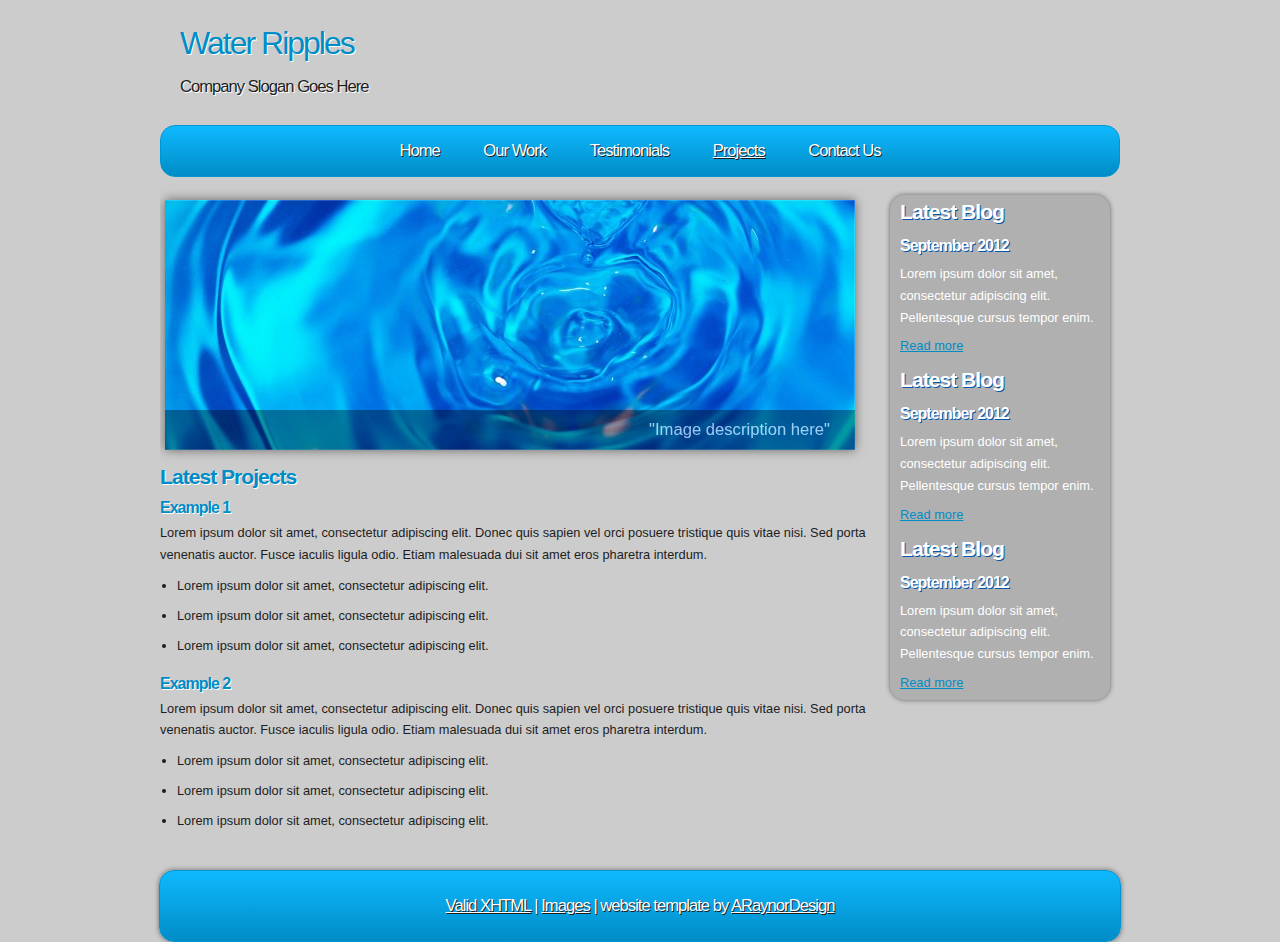
<file: projects.html>
<!DOCTYPE html PUBLIC "-//W3C//DTD XHTML 1.1//EN" "http://www.w3.org/TR/xhtml11/DTD/xhtml11.dtd">
<html xmlns="http://www.w3.org/1999/xhtml" xml:lang="en">

<head>
  <title>ARaynorDesign Template</title>
  <meta name="description" content="free website template" />
  <meta name="keywords" content="enter your keywords here" />
  <meta http-equiv="content-type" content="text/html; charset=utf-8" />
  <meta http-equiv="X-UA-Compatible" content="IE=9" />
  <link rel="stylesheet" type="text/css" href="css/style.css" />
  <script type="text/javascript" src="js/jquery.min.js"></script>
  <script type="text/javascript" src="js/image_slide.js"></script>
</head>

<body>
  <div id="main">	
	<div id="site_content">
      <div id="site_heading">
	    <h1>Water Ripples</h1>	
	    <h2>Company Slogan Goes Here</h2>
	  </div><!--close site_heading-->
	  <div id="header">
	    <div id="menubar">
          <ul id="menu">
            <li><a href="index.html">Home</a></li>
            <li><a href="ourwork.html">Our Work</a></li>
            <li><a href="testimonials.html">Testimonials</a></li>
            <li class="current"><a href="projects.html">Projects</a></li>
            <li><a href="contact.html">Contact Us</a></li>
          </ul>
        </div><!--close menubar-->
      </div><!--close header-->	  			  
	  <div id="content">
	    
		<div id="banner_image">
          <ul class="slideshow">
            <li class="show"><img width="690" height="250" src="images/slide1.jpg" alt="&quot;Image description here&quot;" /></li>
            <li><img width="690" height="250" src="images/slide2.jpg" alt="&quot;Image description here&quot;" /></li>
          </ul>  
	    </div><!--close banner_image-->	  
		
		<div class="content_item">
          <h2>Latest Projects</h2>
		  <h3>Example 1</h3>
		  <p>Lorem ipsum dolor sit amet, consectetur adipiscing elit. Donec quis sapien vel orci posuere tristique quis vitae nisi. Sed porta venenatis auctor. Fusce iaculis ligula odio. Etiam malesuada dui sit amet eros pharetra interdum.</p>
            <ul>
              <li>Lorem ipsum dolor sit amet, consectetur adipiscing elit.</li>
              <li>Lorem ipsum dolor sit amet, consectetur adipiscing elit.</li>
              <li>Lorem ipsum dolor sit amet, consectetur adipiscing elit.</li>
            </ul>
		    <h3>Example 2</h3>
		    <p>Lorem ipsum dolor sit amet, consectetur adipiscing elit. Donec quis sapien vel orci posuere tristique quis vitae nisi. Sed porta venenatis auctor. Fusce iaculis ligula odio. Etiam malesuada dui sit amet eros pharetra interdum.</p>
            <ul>
              <li>Lorem ipsum dolor sit amet, consectetur adipiscing elit.</li>
              <li>Lorem ipsum dolor sit amet, consectetur adipiscing elit.</li>
              <li>Lorem ipsum dolor sit amet, consectetur adipiscing elit.</li>
            </ul>
		</div><!--close content_item-->
      </div><!--close content-->	
		
      <div class="sidebar_container">  		  
		<div class="sidebar">
          <div class="sidebar_item">
            <h2>Latest Blog</h2>
			<h4>September 2012</h4>
            <p>Lorem ipsum dolor sit amet, consectetur adipiscing elit. Pellentesque cursus tempor enim.</p>
		      <a href="#">Read more</a>
           </div><!--close sidebar_item--> 
         </div><!--close sidebar-->     		
	    <div class="sidebar">
          <div class="sidebar_item">
            <h2>Latest Blog</h2>
		  	<h4>September 2012</h4>
            <p>Lorem ipsum dolor sit amet, consectetur adipiscing elit. Pellentesque cursus tempor enim.</p>
		      <a href="#">Read more</a>
          </div><!--close sidebar_item--> 
        </div><!--close sidebar-->  
		<div class="sidebar">
          <div class="sidebar_item">
            <h2>Latest Blog</h2>
			<h4>September 2012</h4>
            <p>Lorem ipsum dolor sit amet, consectetur adipiscing elit. Pellentesque cursus tempor enim.</p>
		      <a href="#">Read more</a>
          </div><!--close sidebar_item--> 
        </div><!--close sidebar-->  
      </div><!--close sidebar_container--> 				
    </div><!--close site_content-->	
    <div id="footer">  
      <a href="http://validator.w3.org/check?uri=referer">Valid XHTML</a> | <a href="http://fotogrph.com/">Images</a> | website template by <a href="http://www.araynordesign.co.uk">ARaynorDesign</a>
    </div><!--close footer-->		
  </div><!--close main-->	
</body>
</html>
</file>
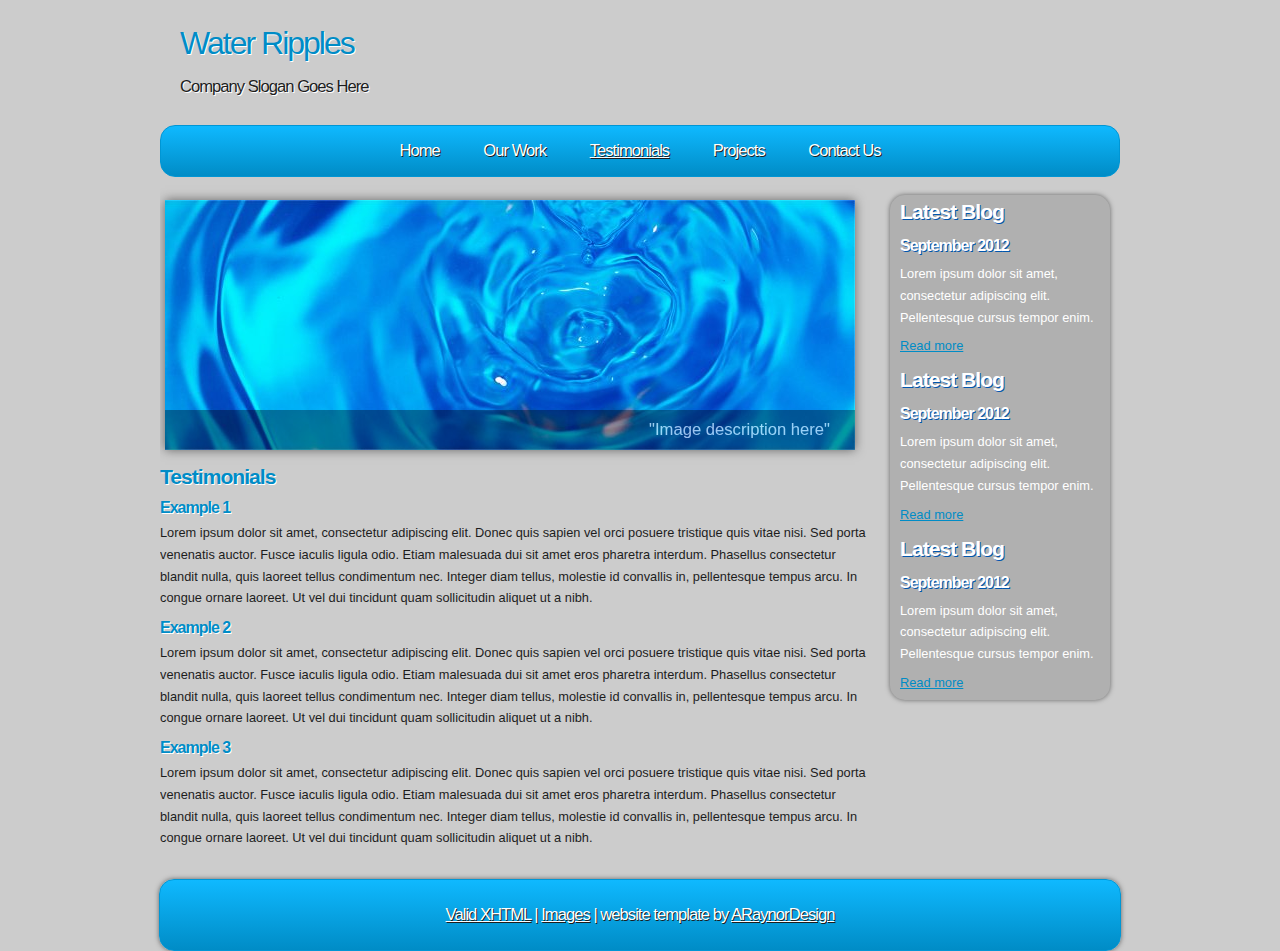
<file: testimonials.html>
<!DOCTYPE html PUBLIC "-//W3C//DTD XHTML 1.1//EN" "http://www.w3.org/TR/xhtml11/DTD/xhtml11.dtd">
<html xmlns="http://www.w3.org/1999/xhtml" xml:lang="en">

<head>
  <title>ARaynorDesign Template</title>
  <meta name="description" content="free website template" />
  <meta name="keywords" content="enter your keywords here" />
  <meta http-equiv="content-type" content="text/html; charset=utf-8" />
  <meta http-equiv="X-UA-Compatible" content="IE=9" />
  <link rel="stylesheet" type="text/css" href="css/style.css" />
  <script type="text/javascript" src="js/jquery.min.js"></script>
  <script type="text/javascript" src="js/image_slide.js"></script>
</head>

<body>
  <div id="main">	
	<div id="site_content">
      <div id="site_heading">
	    <h1>Water Ripples</h1>	
	    <h2>Company Slogan Goes Here</h2>
	  </div><!--close site_heading-->
	  <div id="header">
	    <div id="menubar">
          <ul id="menu">
            <li><a href="index.html">Home</a></li>
            <li><a href="ourwork.html">Our Work</a></li>
            <li class="current"><a href="testimonials.html">Testimonials</a></li>
            <li><a href="projects.html">Projects</a></li>
            <li><a href="contact.html">Contact Us</a></li>
          </ul>
        </div><!--close menubar-->
      </div><!--close header-->	  			  
	  <div id="content">
	    
		<div id="banner_image">
          <ul class="slideshow">
            <li class="show"><img width="690" height="250" src="images/slide1.jpg" alt="&quot;Image description here&quot;" /></li>
            <li><img width="690" height="250" src="images/slide2.jpg" alt="&quot;Image description here&quot;" /></li>
          </ul>  
	    </div><!--close banner_image-->	  
		
		<div class="content_item">
          <h2>Testimonials</h2>
		  <h3>Example 1</h3>
	      <p>Lorem ipsum dolor sit amet, consectetur adipiscing elit. Donec quis sapien vel orci posuere tristique quis vitae nisi. Sed porta venenatis auctor. Fusce iaculis ligula odio. Etiam malesuada dui sit amet eros pharetra interdum. Phasellus consectetur blandit nulla, quis laoreet tellus condimentum nec. Integer diam tellus, molestie id convallis in, pellentesque tempus arcu. In congue ornare laoreet. Ut vel dui tincidunt quam sollicitudin aliquet ut a nibh.</p>           
	      <h3>Example 2</h3>
	      <p>Lorem ipsum dolor sit amet, consectetur adipiscing elit. Donec quis sapien vel orci posuere tristique quis vitae nisi. Sed porta venenatis auctor. Fusce iaculis ligula odio. Etiam malesuada dui sit amet eros pharetra interdum. Phasellus consectetur blandit nulla, quis laoreet tellus condimentum nec. Integer diam tellus, molestie id convallis in, pellentesque tempus arcu. In congue ornare laoreet. Ut vel dui tincidunt quam sollicitudin aliquet ut a nibh.</p>	  
	      <h3>Example 3</h3>
	      <p>Lorem ipsum dolor sit amet, consectetur adipiscing elit. Donec quis sapien vel orci posuere tristique quis vitae nisi. Sed porta venenatis auctor. Fusce iaculis ligula odio. Etiam malesuada dui sit amet eros pharetra interdum. Phasellus consectetur blandit nulla, quis laoreet tellus condimentum nec. Integer diam tellus, molestie id convallis in, pellentesque tempus arcu. In congue ornare laoreet. Ut vel dui tincidunt quam sollicitudin aliquet ut a nibh.</p> 
        </div><!--close content_item-->
	  </div><!--close content-->

      <div class="sidebar_container">  		  
		<div class="sidebar">
          <div class="sidebar_item">
            <h2>Latest Blog</h2>
			<h4>September 2012</h4>
            <p>Lorem ipsum dolor sit amet, consectetur adipiscing elit. Pellentesque cursus tempor enim.</p>
		      <a href="#">Read more</a>
           </div><!--close sidebar_item--> 
         </div><!--close sidebar-->     		
	    <div class="sidebar">
          <div class="sidebar_item">
            <h2>Latest Blog</h2>
		  	<h4>September 2012</h4>
            <p>Lorem ipsum dolor sit amet, consectetur adipiscing elit. Pellentesque cursus tempor enim.</p>
		      <a href="#">Read more</a>
          </div><!--close sidebar_item--> 
        </div><!--close sidebar-->  
		<div class="sidebar">
          <div class="sidebar_item">
            <h2>Latest Blog</h2>
			<h4>September 2012</h4>
            <p>Lorem ipsum dolor sit amet, consectetur adipiscing elit. Pellentesque cursus tempor enim.</p>
		      <a href="#">Read more</a>
          </div><!--close sidebar_item--> 
        </div><!--close sidebar-->  
      </div><!--close sidebar_container-->  		
    </div><!--close site_content-->	   
    <div id="footer">  
      <a href="http://validator.w3.org/check?uri=referer">Valid XHTML</a> | <a href="http://fotogrph.com/">Images</a> | website template by <a href="http://www.araynordesign.co.uk">ARaynorDesign</a>
    </div><!--close footer-->			
  </div><!--close main-->	
</body>
</html>
</file>
<file: css/style.css>
html
{ height: 100%;}

*
*
{ margin: 0;
  padding: 0;}

body
{ font: normal .80em arial, sans-serif;
  color: #1D1D1D;
  background: #ccc;}

p
{ padding: 0 0 10px 0;
  line-height: 1.7em;}
  
img
{ border: 0;}

h1, h2, h3, h4, h5, h6 
{ font: bold 175% arial, sans-serif;
  color: #008CC6;
  letter-spacing: -1px;
  text-shadow: 1px 1px #fff;
  padding: 5px 0 10px 0;}

h2
{ font: bold 165% arial, sans-serif;}

h3
{ font: bold 125% arial, sans-serif;
  padding: 0 0 5px 0;
  color: #008CC6;}

h4, h5, h6
{ margin: 0;
  padding: 0 0 5px 0;
  font: bold 110% arial, sans-serif;
  color: #1D1D1D;
  line-height: 1.5em;}

h5, h6
{ font: italic 95% arial, sans-serif;
  color: #1D1D1D;
  padding-bottom: 15px;}

h6
{ color: #362C20;}

a, a:hover
{ background: transparent;
  outline: none;
  text-decoration: underline;
  color: #5D5D5D;}

a:hover
{ text-decoration: underline;
  color: #1D1D1D;}
  
ul
{ margin: 0px 0 22px 0px;}

ul li
{ margin: 2px 0 15px 17px;}

#main, #header, #banner, #menubar, #site_content, #footer, #contact, #footer_content, #banner_image
{ margin-left: auto; 
  margin-right: auto;}
  
#header
{ height: 50px;}
  
#site_heading
{ height: 85px;
  width: 240px;
  margin-bottom: 20px;
  padding-left: 20px;}  
  
#site_heading H1
{ width: 920px;
  font: normal 250% arial, sans-serif;
  text-shadow: 1px 1px #fff;
  letter-spacing: -2px;}
  
#site_heading H2
{ width: 920px;
  font: normal 130% arial, sans-serif;
  color: #1d1d1d;
  text-shadow: 1px 1px #fff;
  letter-spacing: -1px;}  
  
#menubar
{ width: 958px;
  height: 35px;
  padding-top: 15px;
  text-align: center; 
  margin: 0 auto;
  background: #008CC6;
  background: -moz-linear-gradient(#0FB9FF, #008CC6);
  background: -o-linear-gradient(#0FB9FF, #008CC6);
  background: -webkit-linear-gradient(#0FB9FF, #008CC6);
  border-radius: 15px 15px 15px 15px;
  -moz-border-radius: 15px 15px 15px 15px;
  -webkit-border: 15px 15px 15px 15px;
  border: 1px solid #0096D4;} 

ul#menu
{ 
  margin: 0;}

ul#menu li
{ padding: 0 0 0 0px;
  list-style: none;
  margin: 2px 0 0 0;
  display: inline;
  background: transparent;}

ul#menu li a
{ font-size: 130%;
  letter-spacing: -1px;
  height: 35px;
  padding: 15px 20px 0 20px;
  text-align: center;
  color: #FFF;
  text-shadow: 1px 1px #1d1d1d;
  text-decoration: none;
  background: transparent;} 

ul#menu li.current
{ margin: 2px 0 0 0;}

ul#menu li.current a
{ text-decoration: underline;}

ul#menu li a:hover
{ text-decoration: underline;}

#site_content
{ width: 960px;
  overflow: hidden;
  padding-top: 20px;}   

#content
{ text-align: left;
  width: 710px;
  margin: 5px 0 20px 0;
  padding: 20px 20px 0 0;
  float: left;}
  
.content_item
{ width: 710px; }

.content_image
{ width: 134px;
  height: 134px;
  margin: 20px 0 20px 5px;
  float: left;
  border: 1px solid #DDD;
  -webkit-box-shadow: rgba(0, 0, 0, 0.5) 0px 0px 10px;
  -moz-box-shadow: rgba(0, 0, 0, 0.5) 0px 0px 10px;
  box-shadow: rgba(0, 0, 0, 0.5) 0px 0px 10px}
  
.content_text
{ width: 520px;
  float: right;
  margin-top: 20px;
  padding-left: 20px;}

#banner_image 
{ width: 690px;
  height: 250px;
  margin: 0 0 15px 5px;
  float: left;
  -webkit-box-shadow: rgba(0, 0, 0, 0.5) 0px 0px 10px;
  -moz-box-shadow: rgba(0, 0, 0, 0.5) 0px 0px 10px;
  box-shadow: rgba(0, 0, 0, 0.5) 0px 0px 10px}

/* styling for the slideshow on the homepage */
ul.slideshow {
  list-style: none;
  width: 690px;
  height: 250px;
  overflow: hidden;
  position: relative;
  padding: 0;}
  
ul.slideshow li {
  position: absolute;
  margin: 0;
  padding: 0;
  left: 0;
  right: 0;}
 
ul.slideshow li.show {
  z-index: 500;}
 
ul img {
  border: none;}
 
#slideshow-caption {
  width: 710px;
  text-align: right;
  height: 40px;
  position: absolute;
  bottom: 0;
  left: 0; 
  z-index: 500;}
 
#slideshow-caption .slideshow-caption-container {
  background: transparent url(../images/transparent.png) repeat;  
  padding: 10px 45px 12px 25px;   
  z-index: 1000;}
 
#slideshow-caption p {
  padding: 0;
  font: normal 130% arial, sans-serif;
  color: #FFF;} 

.sidebar_container
{ float: left;
  width: 220px;
  margin: 20px 0 20px 0;
  background: #B0B0B0;
  border-radius: 15px 15px 15px 15px;
  -moz-border-radius: 15px 15px 15px 15px;
  -webkit-border: 15px 15px 15px 15px;
  -webkit-box-shadow: rgba(0, 0, 0, 0.5) 0px 0px 5px;
  -moz-box-shadow: rgba(0, 0, 0, 0.5) 0px 0px 5px;
  box-shadow: rgba(0, 0, 0, 0.5) 0px 0px 5px;}

.sidebar
{ float: right;
  width: 210px;
  padding-left: 10px;
  margin-bottom: 10px;}

.sidebar_item
{ font: normal 100% arial, sans-serif;
  padding: 0 15px 0 0;
  width: 201px;}

.sidebar h2
{ color: #fff;
text-shadow: 1px 1px #0056AE;}  
  
.sidebar h4
{ font-size: 125%;
  color: #FFF;
  text-shadow: 1px 1px #0056AE;}

.sidebar p
{ color: #FFF;}

.sidebar a
{ color: #008CC6;}

.sidebar a:hover
{ text-decoration: none;}

.sidebar ul li, .sidebar ul li.selected
{ list-style: none; 
  margin: 15px 0;
  padding: 0;}

.sidebar li.selected, .sidebar li:hover
{ color: #5D5D5D;
  text-decoration: none;} 
  
#footer
{ font-size: 130%;
  letter-spacing: -1px;
  padding: 25px 20px 0 20px;
  margin: 0 auto;
  width: 920px;
  height: 45px;
  text-align: center; 
  color: #FFF;
  text-shadow: 1px 1px #1d1d1d;
  background: #008CC6;
  background: -moz-linear-gradient(#0FB9FF, #008CC6);
  background: -o-linear-gradient(#0FB9FF, #008CC6);
  background: -webkit-linear-gradient(#0FB9FF, #008CC6);
  border-radius: 15px 15px 15px 15px;
  -moz-border-radius: 15px 15px 15px 15px;
  -webkit-border: 15px 15px 15px 15px;
  border: 1px solid #0096D4;
  -webkit-box-shadow: rgba(0, 0, 0, 0.5) 0px 0px 5px;
  -moz-box-shadow: rgba(0, 0, 0, 0.5) 0px 0px 5px;
  box-shadow: rgba(0, 0, 0, 0.5) 0px 0px 5px;
}

#footer a, #footer a:hover
{ color: #FFF;
  text-decoration: underline;}

#footer a:hover
{ text-decoration: none;}
</file>
<file: css/mystyle.css>
.red1
{font-size: 20px;
color: red;
font-weight: 900;
text-align: center;

}
</file>
